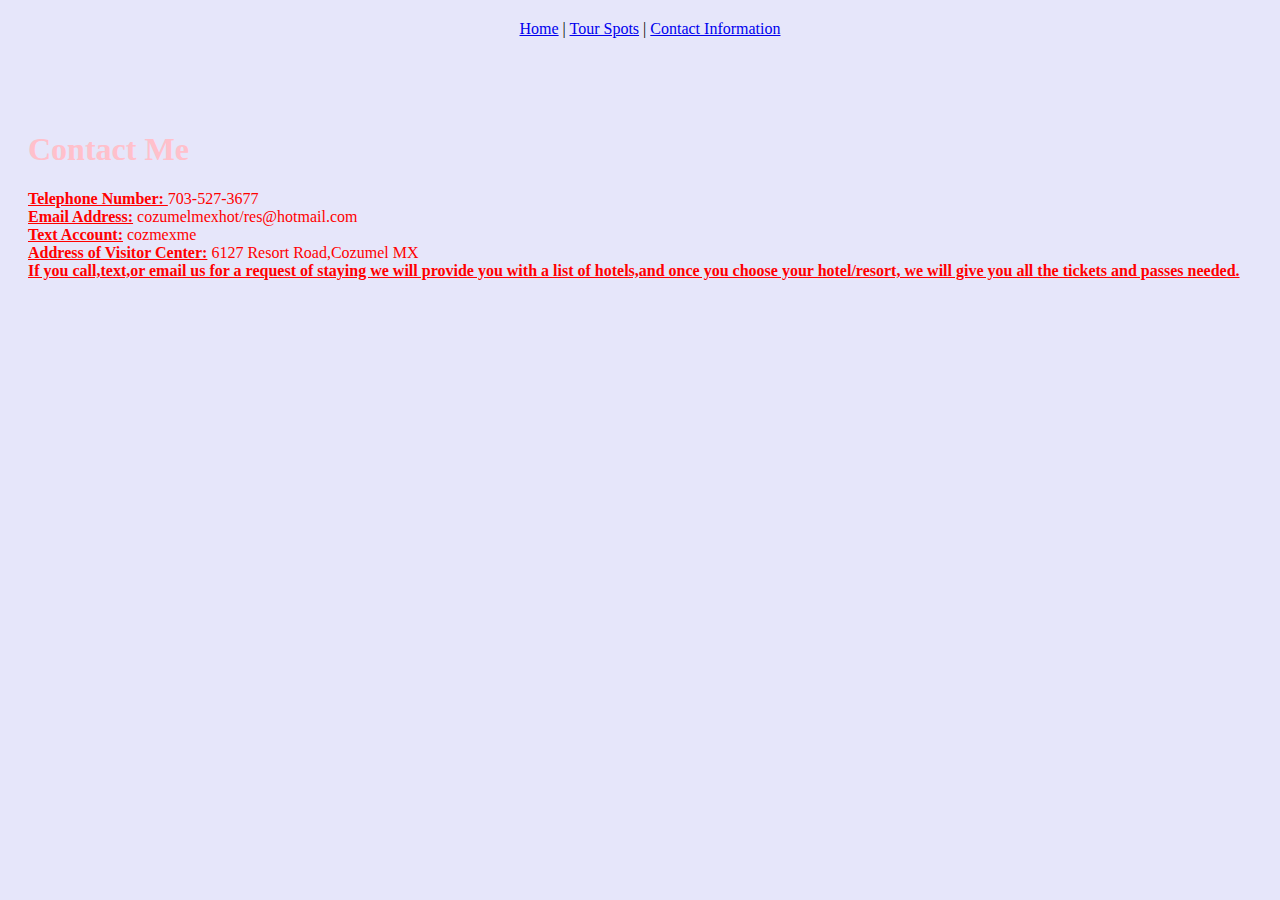
<file: Contact Information.html>
<!DOCTYPE html>
<html>
<head>
  <title>About Cozumel, Mexico</title>
  <link type="text/css" rel="stylesheet" href="Website.css"/>
</head>
<body>
  <div id="nav">
    <a href="index.html">Home</a> |
	<a href="Tour Spots.html">Tour Spots</a> |
	<a href="Contact Information.htmls">Contact Information</a> 
	</br> </br> </br> 
  </div>
</br>
<br>
<h1>Contact Me</h1>
<div id="ContactInformation">
<p> <strong>Telephone Number: </strong>703-527-3677
<br>
<strong>Email Address:</strong> cozumelmexhot/res@hotmail.com
<br>
<strong>Text Account:</strong> cozmexme
<br>
<strong>Address of Visitor Center:</strong> 6127 Resort Road,Cozumel MX
<br>
<strong>If you call,text,or email us for a request of staying we will provide you with a list of hotels,and once you choose your hotel/resort, we will give you all the tickets and passes needed.</strong>
</p>
</div>
</body>
</html>
</file>
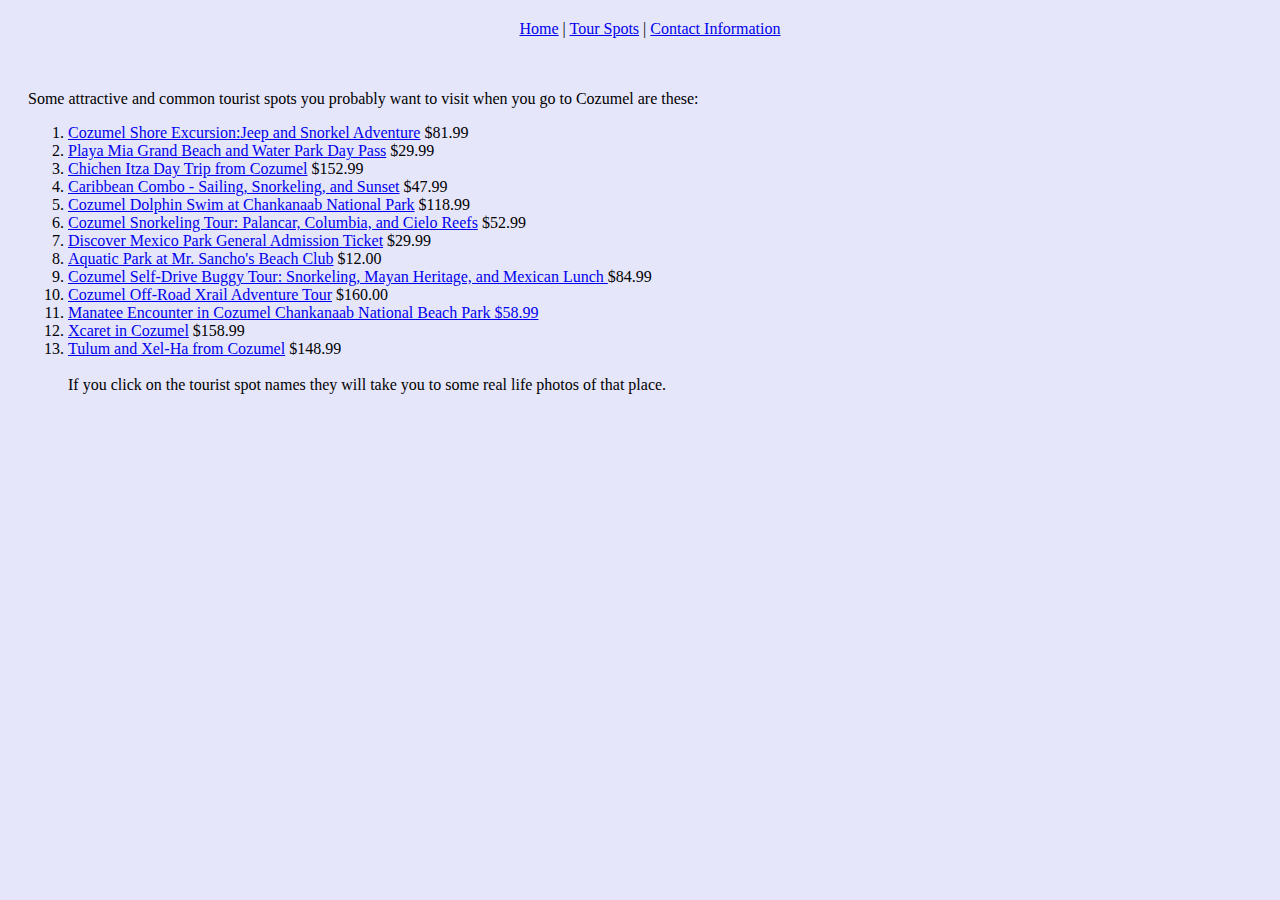
<file: Tour Spots.html>
<!DOCTYPE html>
<html>
<head>
  <title>About Cozumel, Mexico</title>
  <link type="text/css" rel="stylesheet" href="Website.css"/>
</head>
<body>
  <div id="nav">
    <a href="index.html">Home</a> |
	<a href="Tour Spots.html">Tour Spots</a> |
	<a href="Contact Information.html">Contact Information</a> 
	</br> </br> </br> 
  </div>
<p> Some attractive and common tourist spots you probably want to visit when you go to Cozumel are these:
</br>
<ol>
  <li><a href="http://www.fantasytravelexperts.com/sites/default/files/cozumel-round-trip-280x205_1.jpg" target="_blank">Cozumel Shore Excursion:Jeep and Snorkel Adventure</a> $81.99</li>
  <li><a href="http://media-cdn.tripadvisor.com/media/photo-s/01/8c/0e/98/playa-mia-grand-beach.jpg" target="_blank">Playa Mia Grand Beach and Water Park Day Pass</a> $29.99</li>
  <li><a href="http://www.chichenitza.com/images/chichenitza.jpg" target="_blank">Chichen Itza Day Trip from Cozumel</a> $152.99</li>
  <li><a href="http://www.fantasytravelexperts.com/sites/default/files/cozumel-fury-catamaran_0.jpg" target="_blank">Caribbean Combo - Sailing, Snorkeling, and Sunset</a> $47.99</li>
  <li><a href="http://www.cancunadventure.net/img/tours/dolphin-adventure-cozumel1_tr43.jpg" target="_blank">Cozumel Dolphin Swim at Chankanaab National Park</a> $118.99</li>
  <li><a href="http://www.cozumelwatersports.com/ToursExcursionsImages/cozumel_catamarans_1-42.jpg" target="_blank">Cozumel Snorkeling Tour: Palancar, Columbia, and Cielo Reefs</a> $52.99</li>
  <li><a href="http://legacy.soulofamerica.com/phpwcms/picture/upload/Image/international/Cozumel/Cozumel-Mayan-Templ_mod.jpg" target="_blank">Discover Mexico Park General Admission Ticket</a> $29.99</li>
  <li><a href="http://www.cozumelwatersports.com/ToursExcursionsImages/mr._sanchos_beach_club_water_park_195-182.jpg" target="_blank">Aquatic Park at Mr. Sancho's Beach Club</a> $12.00</li>
  <li><a href="http://media-cdn.tripadvisor.com/media/photo-s/04/18/8c/77/cozumel-buggy-mayan-heritage.jpg"target="_blank">Cozumel Self-Drive Buggy Tour: Snorkeling, Mayan Heritage, and Mexican Lunch </a>$84.99</li>
  <li><a href="http://cache.graphicslib.viator.com/graphicslib/3386/SITours/cozumel-off-road-xrail-adventure-tour-in-cozumel-42819.jpg"target="_blank">Cozumel Off-Road Xrail Adventure Tour</a> $160.00</li>
  <li><a href="http://caribbeandtravel.com/wp-content/uploads/2014/03/manatee-encounter-close-caribbe-and-travel.jpg" target="_blank">Manatee Encounter in Cozumel Chankanaab National Beach Park $58.99</li>
  <li><a href="http://lifeasahuman.com/files/2010/11/swiminacenote.jpg" target="_blank">Xcaret in Cozumel</a> $158.99</li>
  <li><a href="http://www.cancunreservations.com/images/tours/tulum-xelha.jpg" target="_blank">Tulum and Xel-Ha from Cozumel</a> $148.99</li>
</br>
If you click on the tourist spot names they will take you to some real life photos of that place. 
</br>






</p>

  </body>
  </html>
</file>
<file: Website.css>
h1,h2,h3,h4{
  color:pink;
}

#Introduction {
  color:purple;
}


#ContactInformation {
  color:red;
}

#AboutCozumelMexico {
  color:blue;
 }
 
body {
  padding-left:20px;
  margin-top:20px;
  background-color:lavender;
  font-family:Verdana;
  
 }
 
img {
  float:left;
  margin-right:20px;
  border:solid black 3px;
  padding:-10px;
}
 
strong {
  text-decoration:underline;
  }
  
#FunThingstodoinCozumelMexico{
  color:orange;  
  }
  
#Conclusion{
  color:green; 
  
}

#nav  {
  text-align:center;
}
</file>
